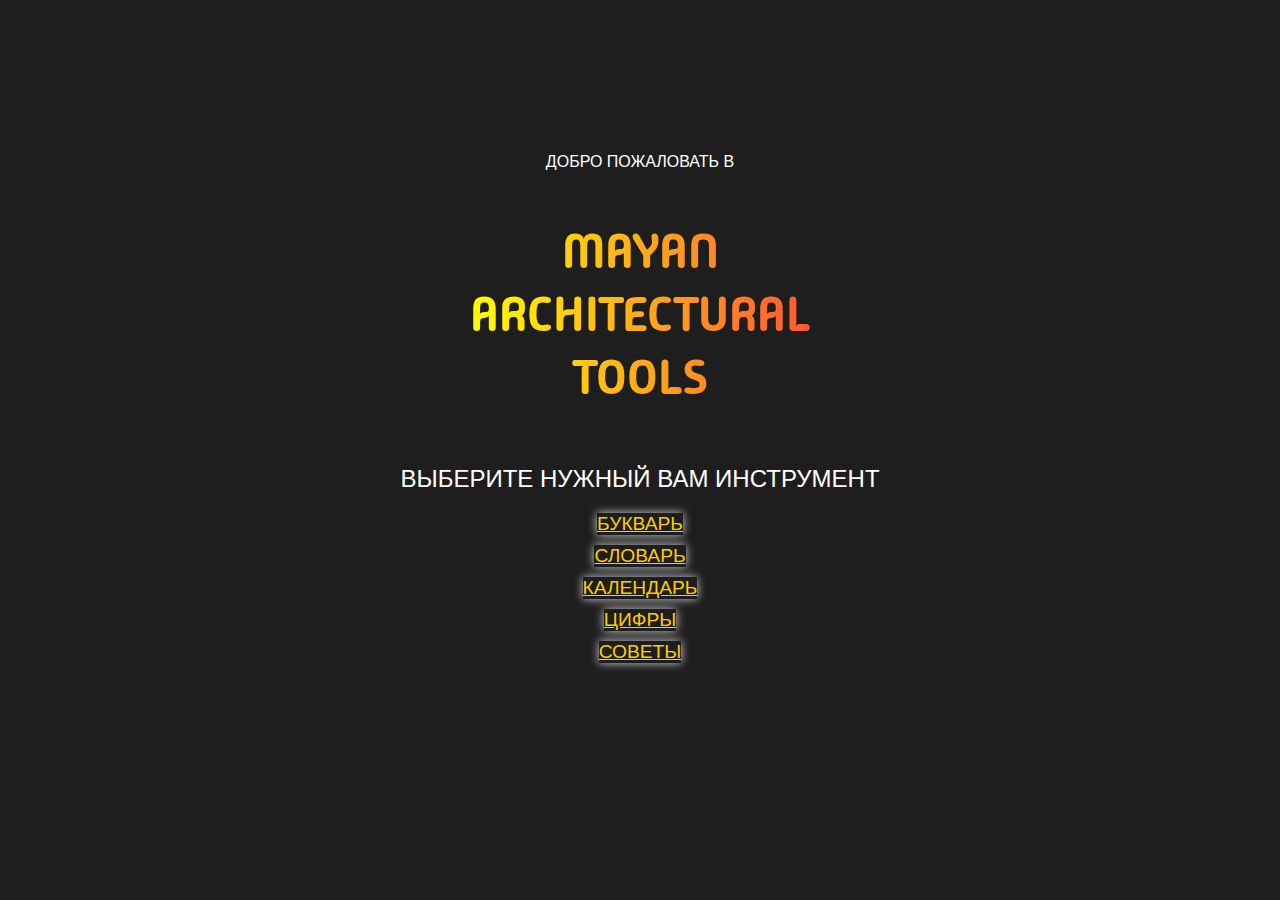
<file: index.html>
<!DOCTYPE html>
<html>
  <head>
    <title>Mayan Archirtectural Tools</title>
    <link rel="stylesheet" href="style.css"/>
    <meta name="viewport" content="width=device-width, initial-scale=1.0">
    <meta name="description" content="Вся культура индейцев Майя на русском языке! Сделано с ❤ в России."/>
    <meta name="keywords" content="mayan,tools,indian,майя,индейцы,образование,история,архитектура"/>
    <meta name="author" content="Михан"/>
    <script type="text/javascript">
      (function(m,e,t,r,i,k,a){
          m[i]=m[i]||function(){(m[i].a=m[i].a||[]).push(arguments)};
          m[i].l=1*new Date();
          for (var j = 0; j < document.scripts.length; j++) {if (document.scripts[j].src === r) { return; }}
          k=e.createElement(t),a=e.getElementsByTagName(t)[0],k.async=1,k.src=r,a.parentNode.insertBefore(k,a)
      })(window, document,'script','https://mc.yandex.ru/metrika/tag.js?id=103768896', 'ym');

      ym(103768896, 'init', {ssr:true, webvisor:true, clickmap:true, ecommerce:"dataLayer", accurateTrackBounce:true, trackLinks:true});
    </script>
    <noscript><div><img src="https://mc.yandex.ru/watch/103768896" style="position:absolute; left:-9999px;" alt="" /></div></noscript>
  </head>
  <body>
    <div class="container">
      <p>ДОБРО ПОЖАЛОВАТЬ В</p>
      <h1 class="title">MAYAN<br>ARCHITECTURAL<br>TOOLS</h1>
      <p class="subtitle">ВЫБЕРИТЕ НУЖНЫЙ ВАМ ИНСТРУМЕНТ</p>
      <a href="alphabet.html" class="link">БУКВАРЬ</a>
      <a href="glossary.html" class="link">СЛОВАРЬ</a>
      <a href="calendar.html" class="link">КАЛЕНДАРЬ</a>
      <a href="numbers.html" class="link">ЦИФРЫ</a>
      <a href="soviets.html" class="link">СОВЕТЫ</a>
    </div>
    <script src="script.js"></script>
  </body>
</html>
</file>
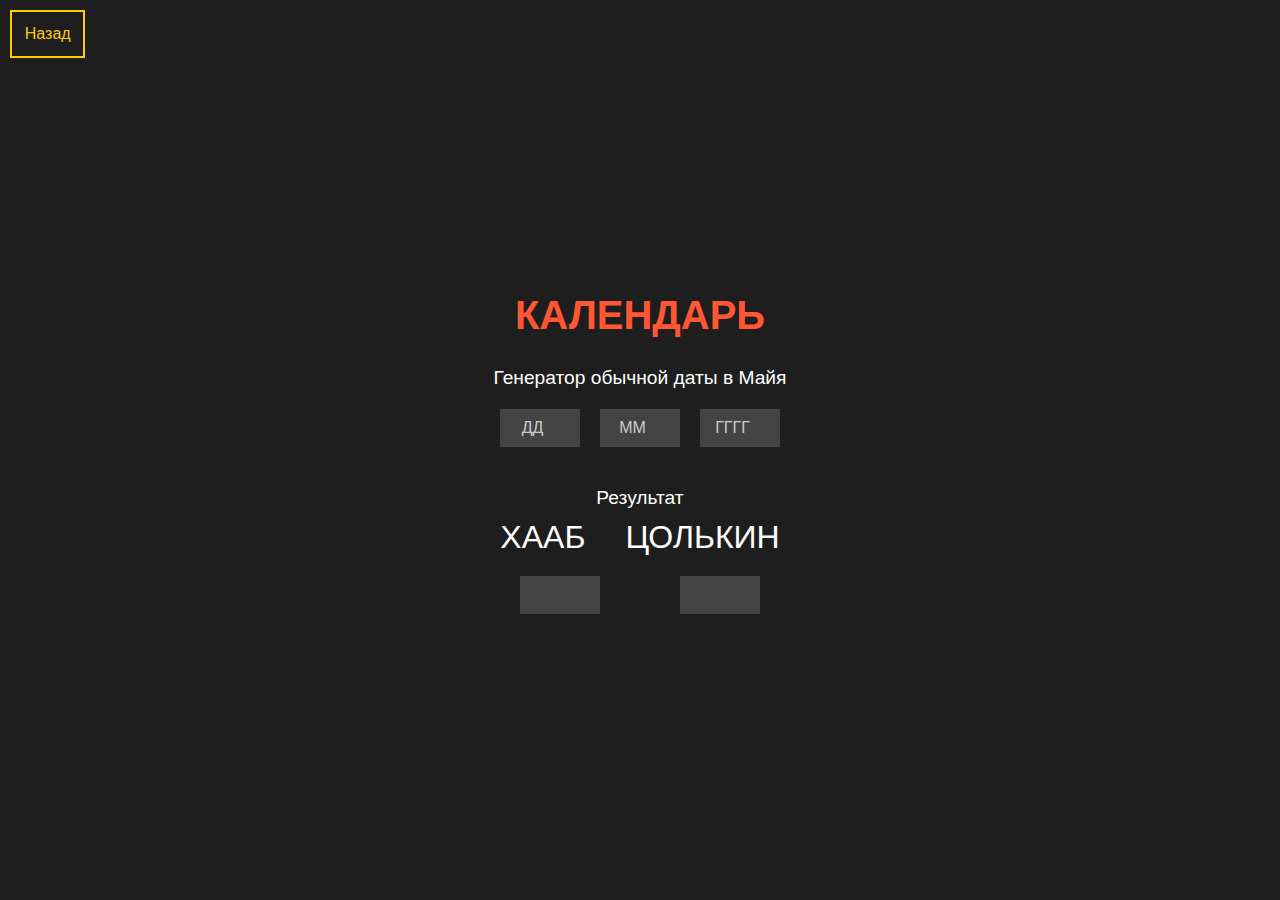
<file: calendar.html>
<!DOCTYPE html>
<html>
  <head>
    <title>Mayan Archirtectural Tools</title>
    <link rel="stylesheet" href="cstyle.css"/>
  </head>
  <body>
    <a href="index.html" class="back-link">Назад</a>
    <div class="container">
    <h1 class="heading">КАЛЕНДАРЬ</h1>
    <p class="description">Генератор обычной даты в Майя</p>
    <div class="input-group">
      <input type="number" id="dd" placeholder="ДД">
      <input type="number" id="mm" placeholder="MM">
      <input type="number" id="yyyy" placeholder="ГГГГ">
    </div>
    <p class="result-title">Результат</p>
    <div class="result">
      <span>ХААБ</span>
      <span>ЦОЛЬКИН</span>
    </div>
    <div class="output-group">
      <input id="haab">
      <input id="tzolkin">
    </div>
  </div>
    <script src="script.js"></script>
  </body>
</html>
</file>
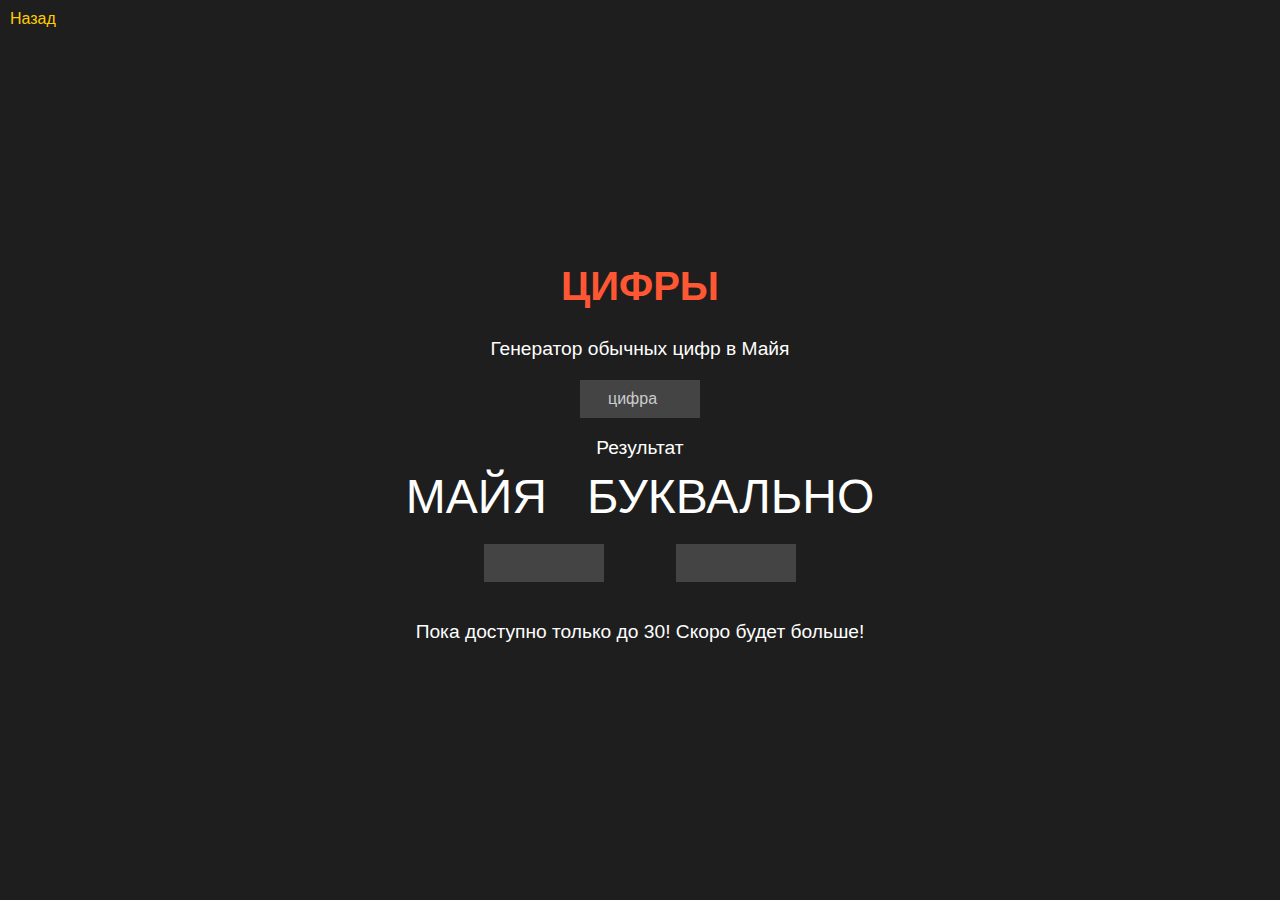
<file: numbers.html>
<!DOCTYPE html>
<html>
  <head>
    <title>Mayan Archirtectural Tools</title>
    <link rel="stylesheet" href="nstyle.css"/>
    <meta name="viewport" content="width=device-width, initial-scale=1.0">
  </head>
  <body>
    <a href="index.html" class="back-link">Назад</a>
    <div class="container">
        <h1 class="heading">ЦИФРЫ</h1>
        <p class="description">Генератор обычных цифр в Майя</p>
        <input type="number" id="number" placeholder="цифра">
        <p class="result-title">Результат</p>
        <div class="result">
        <span>МАЙЯ</span>
        <span>БУКВАЛЬНО</span>
        </div>
        <div class="output-group">
            <input class="mayan-num" id="mayan">
            <input class="needed" id="in-two-words">
        </div>
        <p class="description">Пока доступно только до 30! Скоро будет больше!</p>
    </div>
    <script src="nscript.js"></script>
  </body>
</html>
</file>
<file: style.css>
@import url('https://fonts.googleapis.com/css2?family=Madimi+One&display=swap');

body {
    background-color: #1e1e1e;
    color: white;
    font-family: sans-serif;
    text-align: center;
    margin: 0;
    padding: 0;
}
.container {
    display: flex;
    flex-direction: column;
    align-items: center;
    justify-content: center;
    height: 90vh;
  }
.title {
    color: #ff5733;
    font-size: 3em;
    font-weight: bold;
    font-family: "Madimi One", sans-serif;
    font-weight: 400;
    font-style: normal;
    transform-style: flat;
    background-position: center;
    place-self: center;
	background: linear-gradient(90deg, #ff5733, yellow, #ff5733) -100%/ 200%;
	-webkit-background-clip: text;
	        background-clip: text;
	color: transparent;
	animation: shimmer 2s linear infinite;
    overflow: auto;
}

@keyframes shimmer { to { background-position: 100% } }


.subtitle {
    color: white;
    font-size: 1.5em;
    margin-bottom: 20px;
}
.link {
    color: #ffcc00;
    font-size: 1.2em;
    text-decoration: underline;
    display: block;
    margin-bottom: 10px;
    box-shadow:0 0 10px lightgrey;
    background-color: #1e1e1e;
}
</file>
<file: cstyle.css>
body {
    background-color: #1e1e1e;
    color: white;
    font-family: sans-serif;
    text-align: center;
    margin: 0;
    padding: 0;
  }

  .container {
    display: flex;
    flex-direction: column;
    align-items: center;
    justify-content: center;
    height: 100vh;
  }

  .heading {
    color: #ff5733;
    font-size: 2.5em;
    margin-bottom: 10px;
  }

  .description {
    font-size: 1.2em;
    margin-bottom: 20px;
  }

  .input-group {
    display: flex;
    justify-content: center;
    margin-bottom: 20px;
  }

  input {
    background-color: #444;
    color: white;
    border: none;
    padding: 10px;
    margin: 0 10px;
    width: 60px;
    text-align: center;
    font-size: 1em;
  }

  input::placeholder {
    color: #ccc;
  }

  .result-title {
    font-size: 1.2em;
    margin-bottom: 10px;
  }

  .result {
    display: flex;
    justify-content: center;
    font-size: 2em;
    margin-bottom: 20px;
  }

  .result span {
    margin: 0 20px;
  }

  .back-link {
    position: absolute;
    top: 10px;
    left: 10px;
    color: #ffcc00;
    text-decoration: none;
    border: 2px solid #ffcc00;
    padding: 1%;
  }

  .back-link:hover {
  animation: bouncePop 0.4s ease;
  }
  @keyframes bouncePop {
    0% { transform: scale(1); }
    30% { transform: scale(1.2); }
    60% { transform: scale(0.9); }
    100% { transform: scale(1); }
  }

  .output-group {
    display: flex;
    justify-content: center;
    gap: 30%;
    margin-bottom: 20px;
  }
</file>
<file: nstyle.css>
body {
    background-color: #1e1e1e;
    color: white;
    font-family: sans-serif;
    text-align: center;
    margin: 0;
    padding: 0;
  }

  .container {
    display: flex;
    flex-direction: column;
    align-items: center;
    justify-content: center;
    height: 100vh;
  }

  .heading {
    color: #ff5733;
    font-size: 2.5em;
    margin-bottom: 10px;
  }

  .description {
    font-size: 1.2em;
    margin-bottom: 20px;
  }

  input {
    background-color: #444;
    color: white;
    border: none;
    padding: 10px;
    width: 100px;
    text-align: center;
    font-size: 1em;
  }

  input::placeholder {
    color: #ccc;
  }

  .result-title {
    font-size: 1.2em;
    margin-bottom: 10px;
  }

  .result {
    display: flex;
    justify-content: center;
    font-size: 3em;
    margin-bottom: 20px;
  }

  .result span {
    margin: 0 20px;
  }

  .back-link {
    position: absolute;
    top: 10px;
    left: 10px;
    color: #ffcc00;
    text-decoration: none;
  }

  .output-group {
    display: flex;
    justify-content: center;
    gap: 30%;
    margin-bottom: 20px;
  }
</file>
